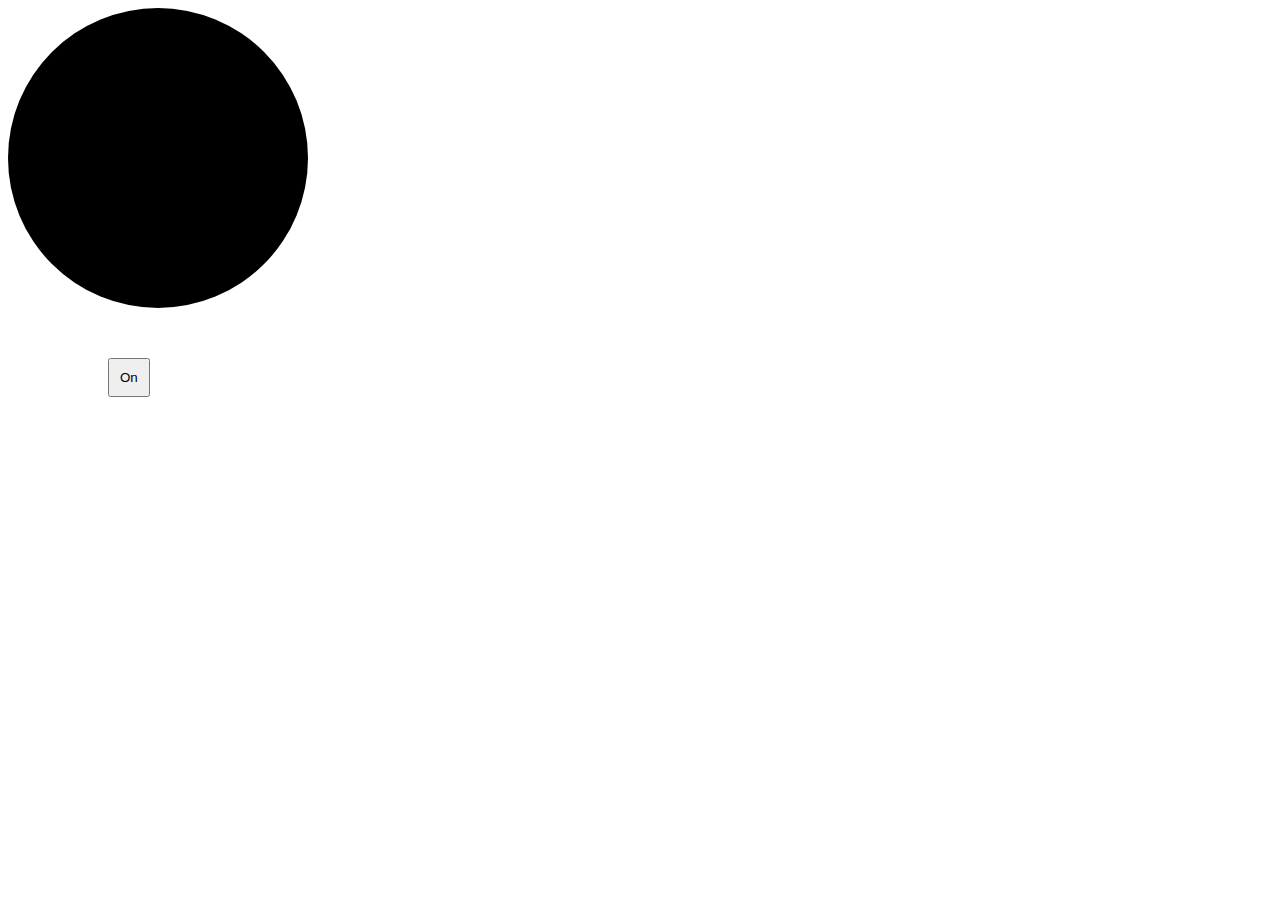
<file: DOM/index.html>
<!DOCTYPE html>
<html lang="en">
<head>
    <meta charset="UTF-8">
    <meta name="viewport" content="width=device-width, initial-scale=1.0">
    <title>Document</title>
    <link rel="stylesheet" href="index.css">
</head>
<body>
    <div class="bulb"></div>
    <button class="btn">On</button>
    <script src="index.js"></script>

</body>
</html>
</file>
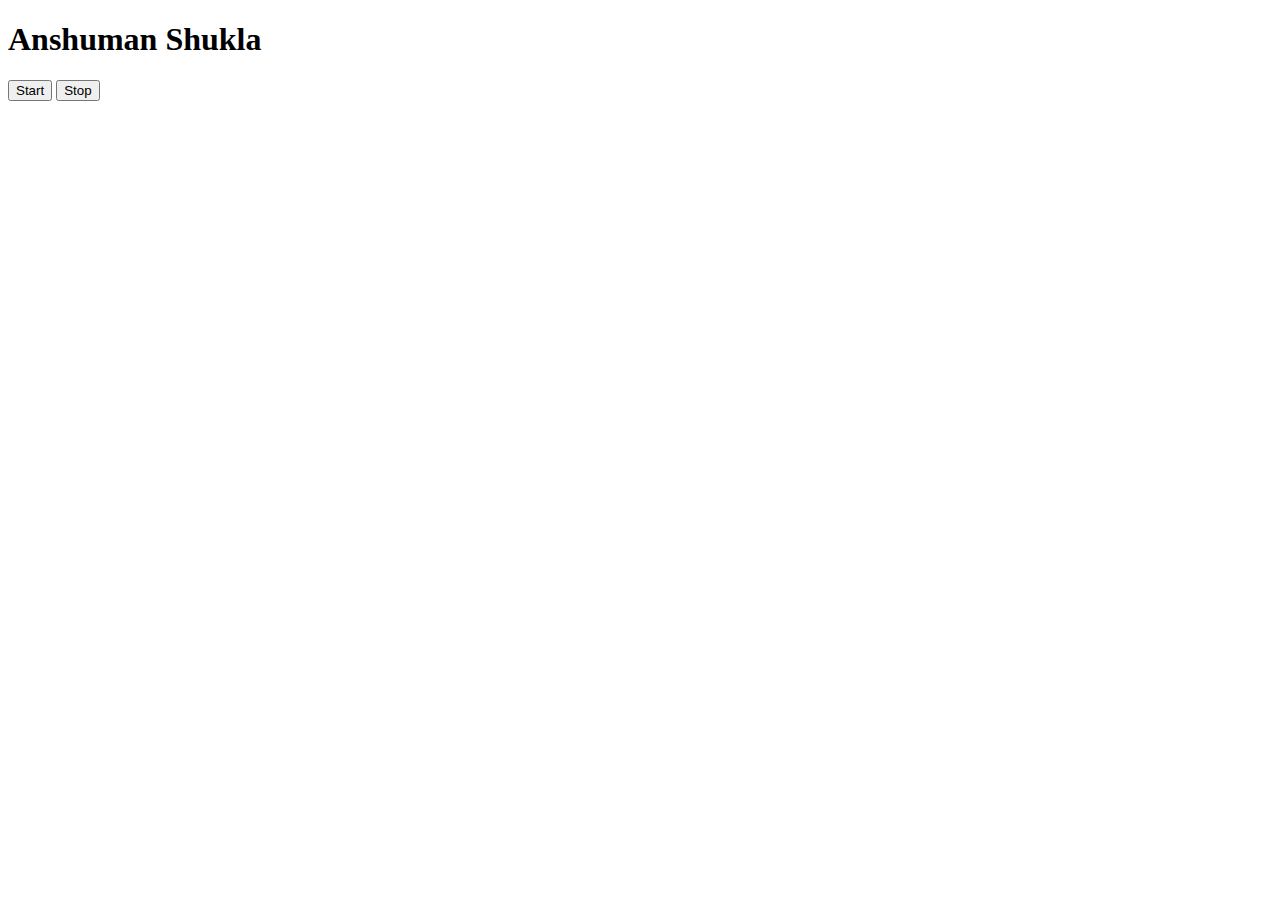
<file: DOM/Asyn2.html>
<!DOCTYPE html>
<html lang="en">
<head>
    <meta charset="UTF-8">
    <meta name="viewport" content="width=device-width, initial-scale=1.0">
    <title>Document</title>
</head>
<body>
    <h1>Anshuman Shukla</h1>
    <button id="start">Start</button>
    <button id="stop">Stop</button>
</body>
<script>
   const SayDate =  function(str){
        console.log(str,Date.now());
    }
    const interValID = setInterval(SayDate,1000,"Hey")
    

    document.querySelector('#start').addEventListener('click',function(){
        
        console.log("Start")
    })
    document.querySelector("#stop").addEventListener('click',function(){
        clearInterval(interValID)
        console.log("Stoped")
    })
    
</script>
</html>
</file>
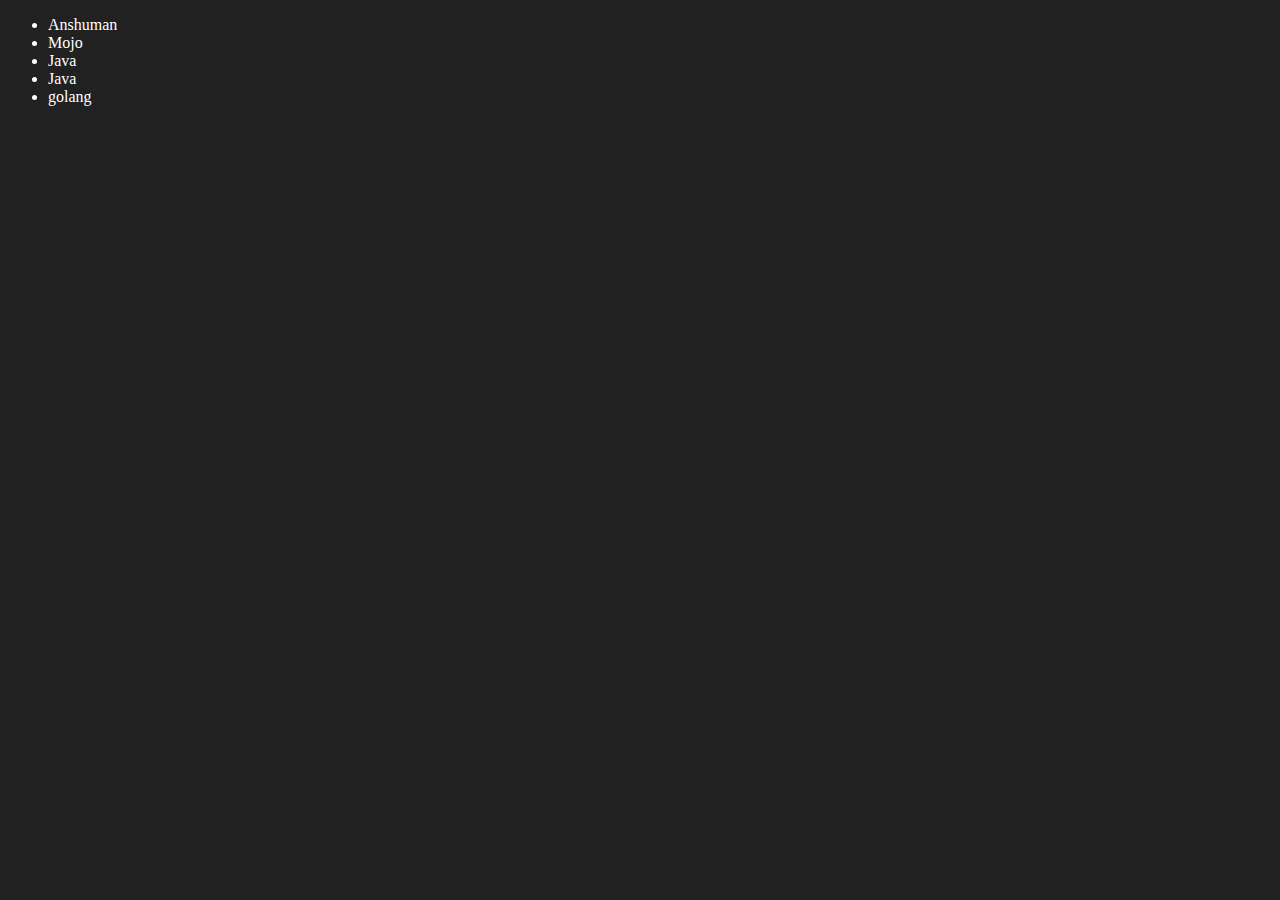
<file: DOM/Four.html>
<!DOCTYPE html>
<html lang="en">
<head>
    <meta charset="UTF-8">
    <meta name="viewport" content="width=device-width, initial-scale=1.0">
    <title>Document</title>
    <style>
        .full-body{
            background-color: #212121;
            color: white;
        }
    </style>
</head>
<body class="full-body">
    <ul class="language">
        <li>JavaScript</li>
    </ul>
</body>
<script>
    function addLanguage(langName){
        const li = document.createElement('li');
        li.innerHTML = `${langName}`
        document.querySelector('.language').appendChild(li)

    }
    addLanguage("Python")
    addLanguage("Java")
    addLanguage("Java")

    function optimize(langName){
       const li =  document.createElement('li');
       li.appendChild(document.createTextNode(langName));
       document.querySelector('.language').appendChild(li)
    }
    optimize('golang')
    optimize("Ruby")

    //Edit
    const secondlang = document.querySelector("li:nth-child(2)")
    secondlang.innerHTML = "Mojo"
    const newli = document.createElement('li')
    newli.textContent = "Mojo"
    secondlang.replaceWith(newli)
//Edit
const firstlang = document.querySelector('li:first-child')
firstlang.outerHTML='<li>Anshuman</li>'
     //Remove

     const removeLast = document.querySelector('li:last-child');
     removeLast.remove()
</script>
</html>
</file>
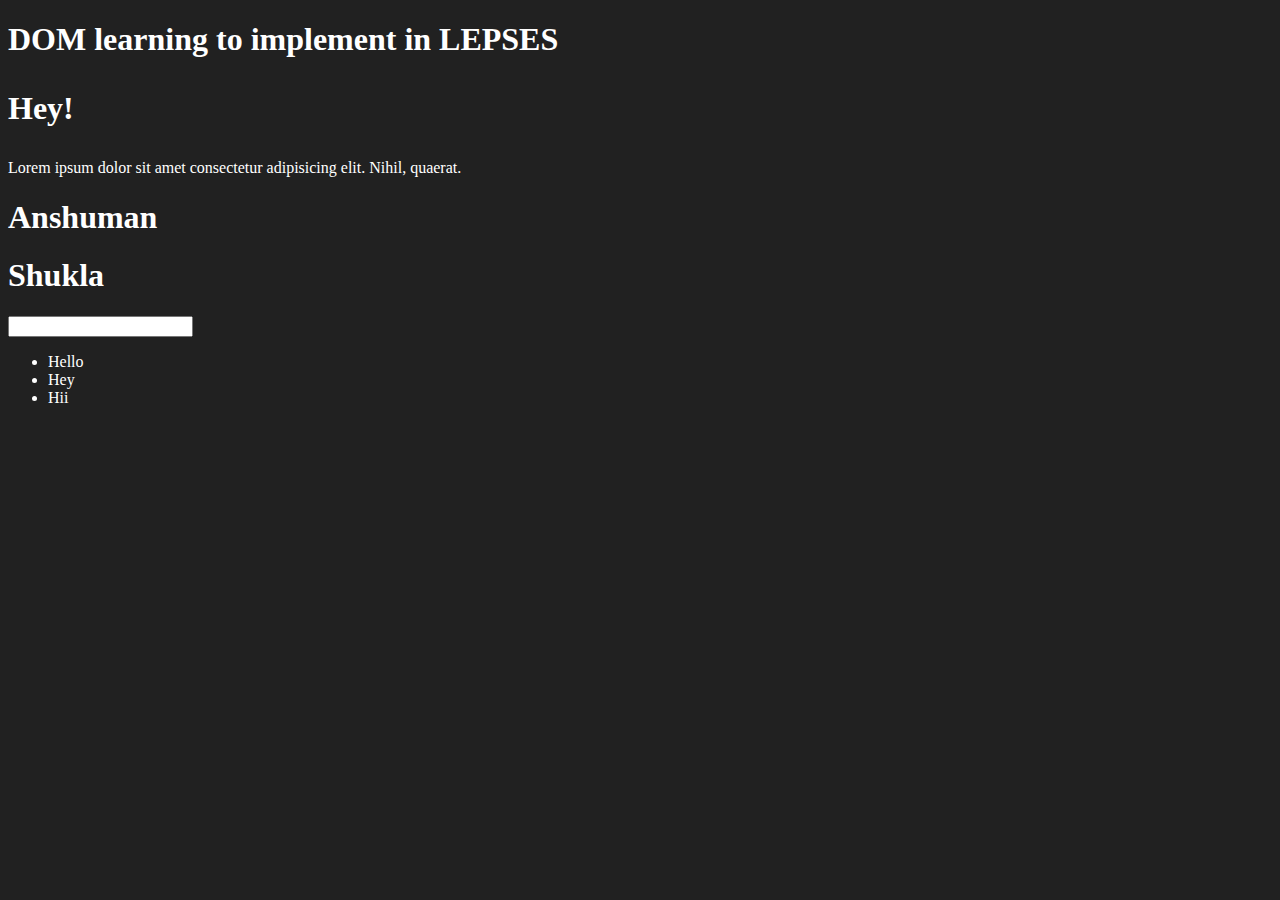
<file: DOM/one.html>
<!DOCTYPE html>
<html lang="en">
<head>
    <meta charset="UTF-8">
    <meta name="viewport" content="width=device-width, initial-scale=1.0">
    <title>Learning dom </title>
    <style>
        .body-c{
            background-color:#212121;
            color: #fff;
        }
       
    </style>
</head>
<body class="body-c">
    <div class="body-c">
    <div class="bg-black">
        <h1 class="heading" id="title">DOM learning to implement in LEPSES <span><p>Hey! </p></span></h1>
        <p>Lorem ipsum dolor sit amet consectetur adipisicing elit. Nihil, quaerat.</p>
        <h1>Anshuman</h1>
        <h1>Shukla</h1>
       
        <input type="password">

        <ul>
            <li class = "greet">Hello</li>
            <li class = "greet">Hey</li>
            <li class = "greet">Hii</li>


        </ul>
    </div>
</div>
</body>
<style>
    /* const val = document.querySelectorAll('h1');
    innerHTML();
    textContent();
    innerText();

    document.getElementsById();
    document.getElementsByClassName();
    document.getElementById().setAttribute('title','newTitleName') */
</style>
</html>
</file>
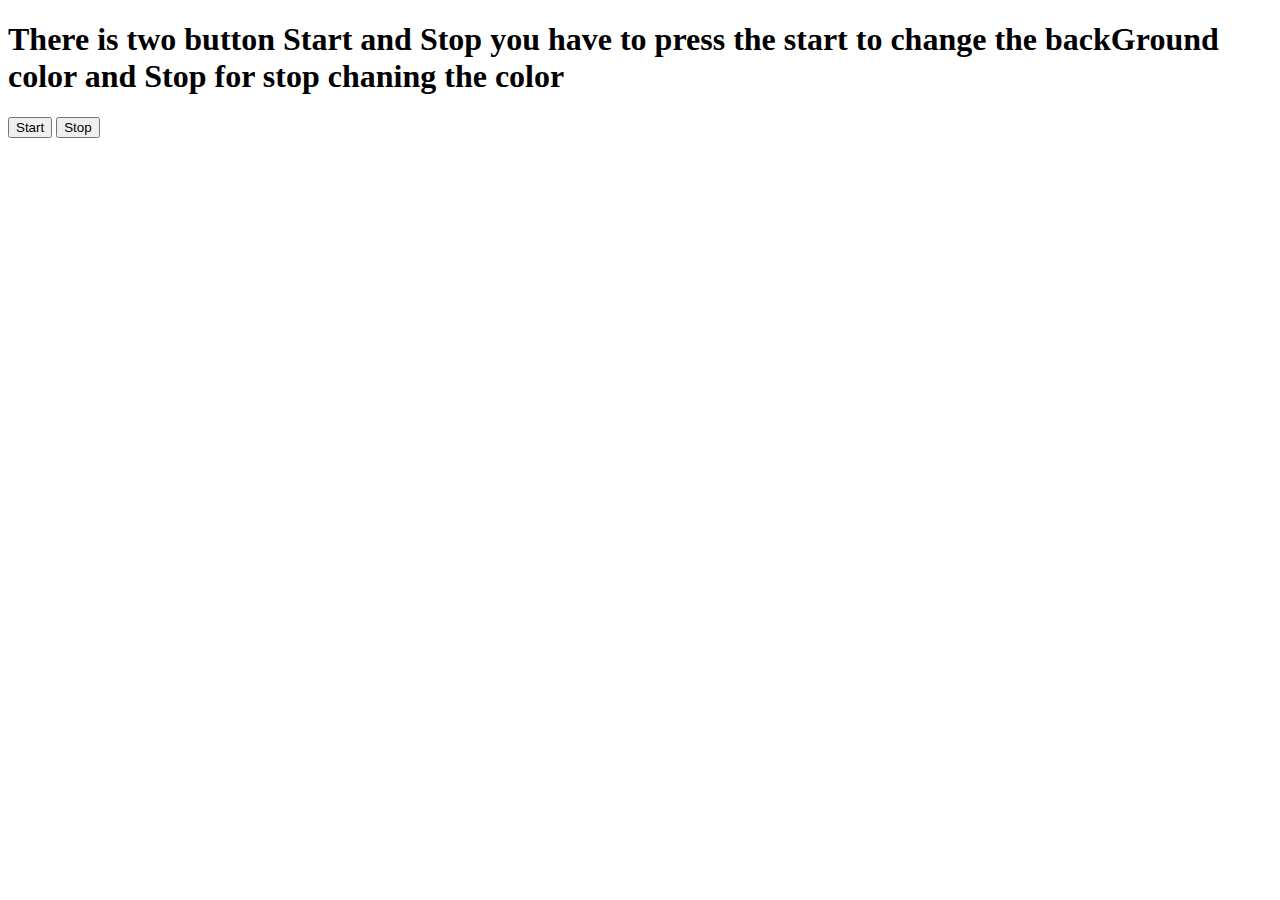
<file: DOM/Project.html>
<!DOCTYPE html>
<html lang="en">
<head>
    <meta charset="UTF-8">
    <meta name="viewport" content="width=device-width, initial-scale=1.0">
    <title>Document</title>
    
</head>
<body>
    
    <h1>There is two button Start and Stop you have to press the start to change the backGround color and Stop for stop chaning the color</h1>
    <button id="start" class="start-changing">Start</button>
    <button id="stop" class="stop-changing">Stop</button>
</body>
<script>
    //Generate a random color
const randomColor = function(){
    const hex = "0123456789ABCDEF"
    let color = '#';
    for(let i=0;i<6;i++){
        color +=hex[Math.floor(Math.random()*16)];
    }
    return color;
};
let interVlId;
const startChangingColor = function(){
      if(!interVlId){
        interVlId = setInterval(changeBgColor,1000)
      }

    function changeBgColor(){
        document.body.style.backgroundColor=randomColor();
    }
    
};
const stopChangingColor = function(){
    clearInterval(interVlId)
    // interVlId = null;
}
document.querySelector(".start-changing").addEventListener('click',startChangingColor);
document.querySelector(".stop-changing").addEventListener('click',stopChangingColor);


console.log("Hello World!");
</script>
</html>
</file>
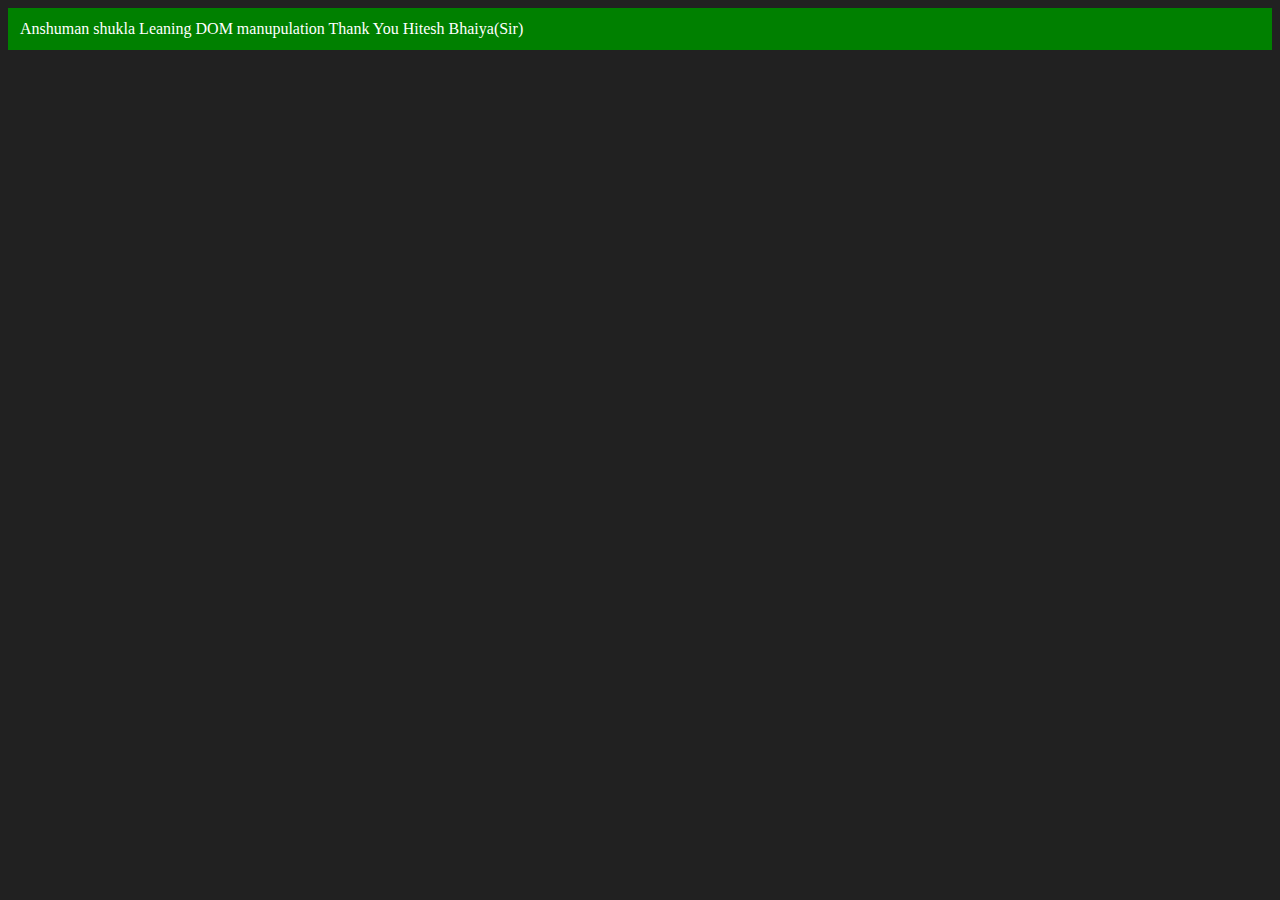
<file: DOM/Three.html>
<!DOCTYPE html>
<html lang="en">
<head>
    <meta charset="UTF-8">
    <meta name="viewport" content="width=device-width, initial-scale=1.0">
    <title>Document</title>
    <style>
        body{
            background-color: #212121;
            color: #fff;
        }
    </style>
</head>
<body>
    
</body>
<script>
    const div = document.createElement('div')
    console.log(div)
    div.className = 'main'
    div.id=Math.round(Math.random()*10+1);
    div.setAttribute('title','generated title')
    div.style.backgroundColor="green"
    div.style.padding="12px"
    // div.innerText="Prisha I love you"
    const addText= document.createTextNode ("Anshuman shukla Leaning DOM manupulation Thank You Hitesh Bhaiya(Sir)")
    div.appendChild(addText)
    document.body.appendChild(div)
</script>
</html>
</file>
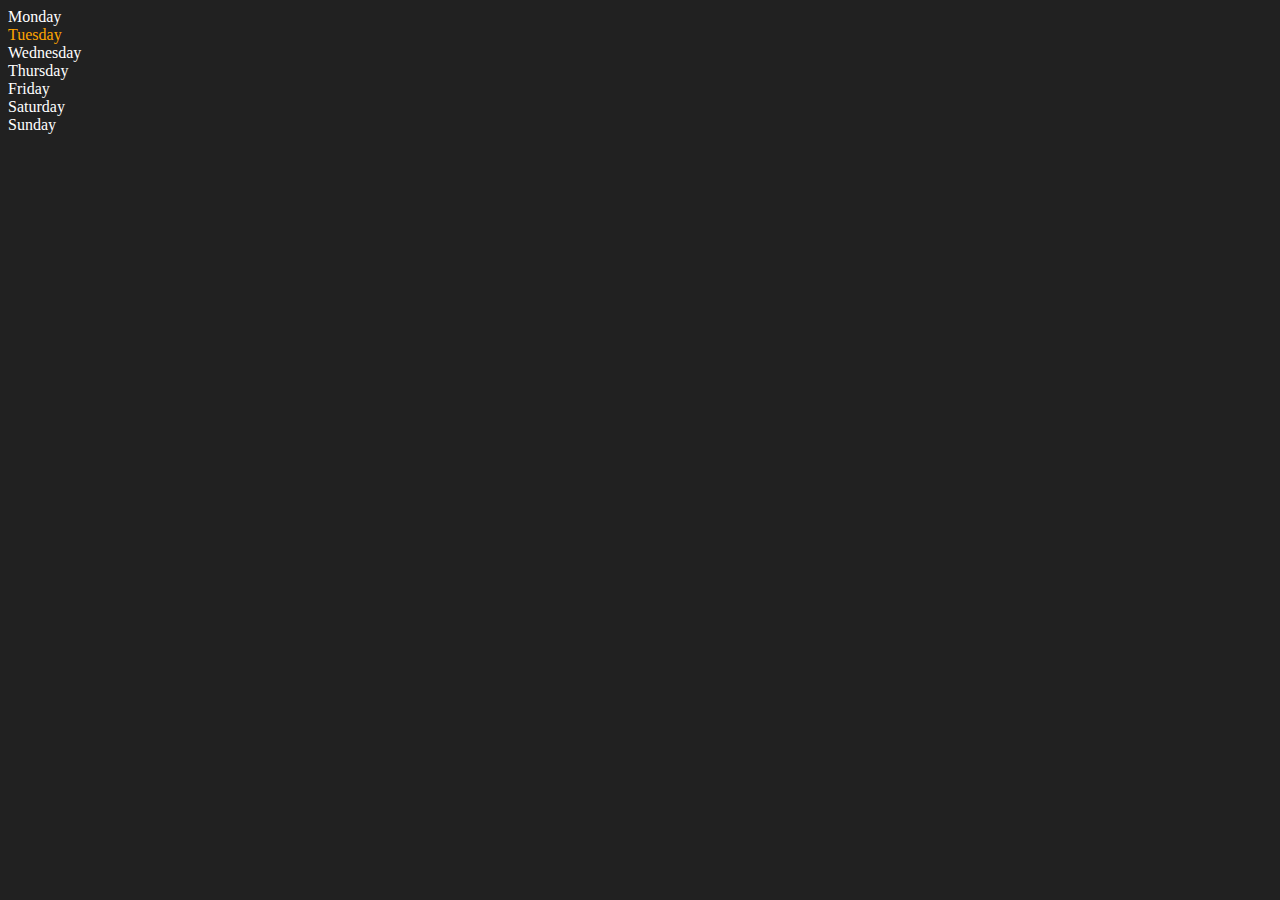
<file: DOM/Two.html>
<!DOCTYPE html>
<html lang="en">
<head>
    <meta charset="UTF-8">
    <meta name="viewport" content="width=device-width, initial-scale=1.0">
    <title>Document</title>
    <style>
        body{
            background-color: #212121;
            color: #fff;
        }
    </style>
</head>
<body>
    <div class="parent">
        <div class="day">Monday</div>
        <div class="day">Tuesday</div>
        <div class="day">Wednesday</div>
        <div class="day">Thursday</div>
        <div class="day">Friday</div>
        <div class="day">Saturday</div>
        <div class="day">Sunday</div>
    </div>
</body>
<script>
    const parent = document.querySelector('.parent')
    // console.log(parent)
    // console.log(parent.children[1])
    // console.log(parent.children[1].innerHTML)
    for (let index = 0; index < parent.children.length; index++) {
        console.log(parent.children[index].innerHTML)
        
    }
    parent.children[1].style.color="orange"
    console.log(parent.firstElementChild);
    console.log(parent.lastElementChild);
    const DayName = document.querySelector(".day")
    // console.log(DayName)
    // console.log(DayName.parentElement)
    // console.log(DayName.nextElementSibling)
    console.log("NODES:",parent.childNodes)
    

</script>
</html>
</file>
<file: DOM/index.css>
html,body{
    height: 100%;
    width: 100;
}
.bulb{
   height: 300px;
   width: 300px;
    background-color: black;
    border-radius: 50%;
}
button{
    padding: 10px;
    margin-left: 100px;
    margin-top: 50px;
}
</file>
